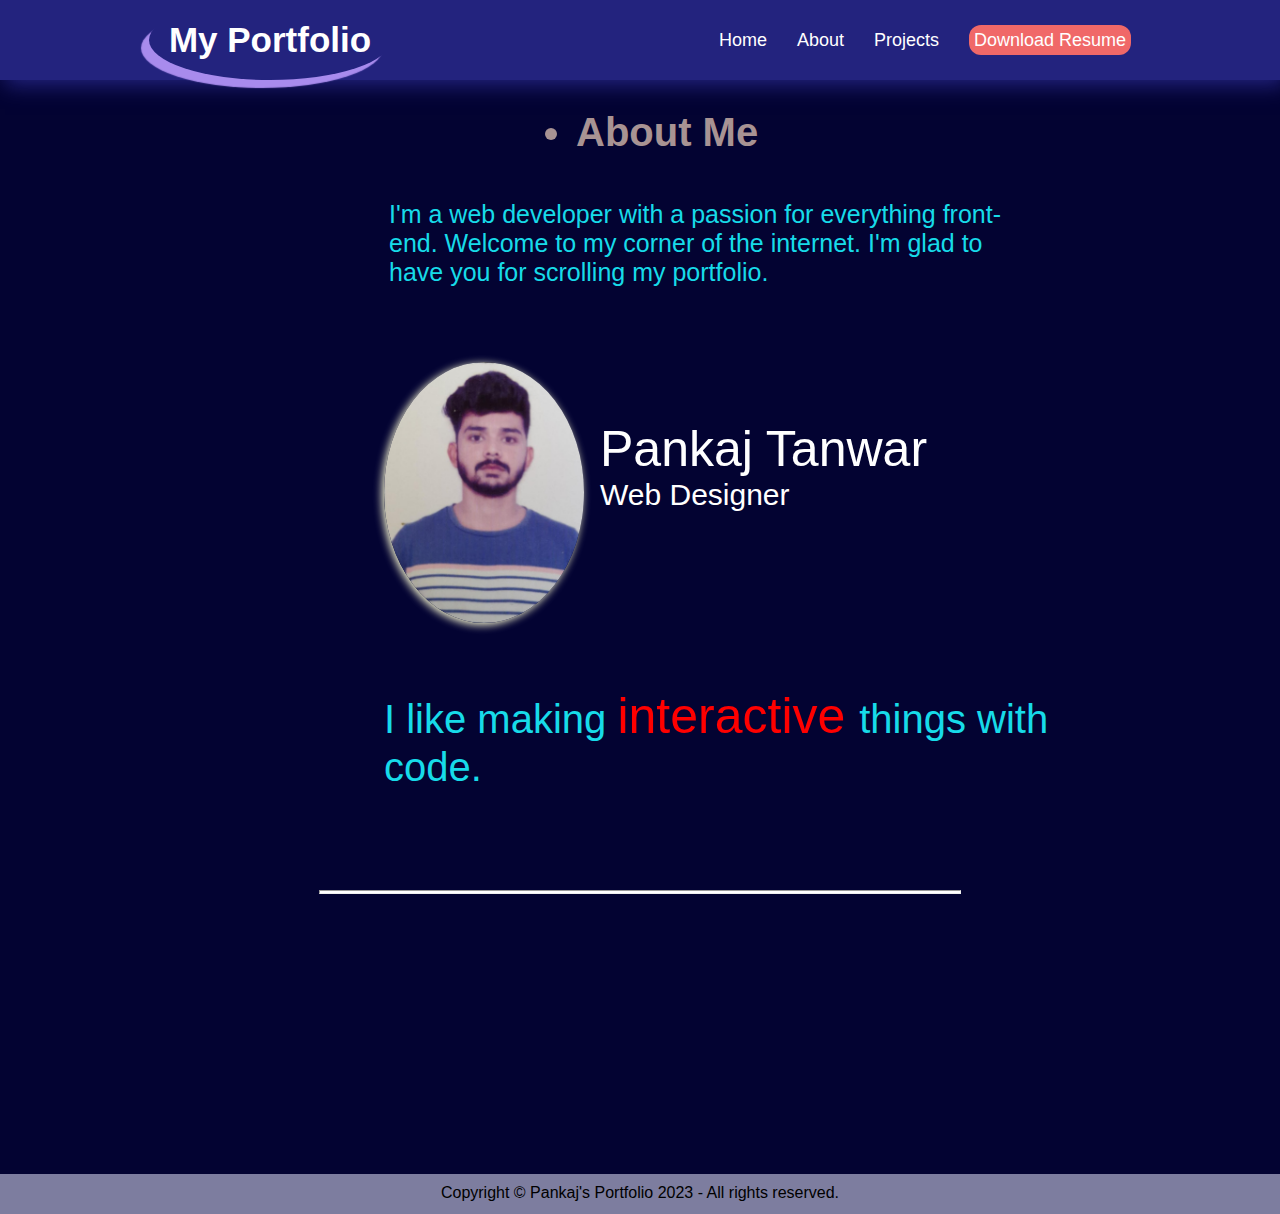
<file: about.html>
<!DOCTYPE html>
<html lang="en">

<head>
    <meta charset="UTF-8">
    <meta name="viewport" content="width=device-width, initial-scale=1.0">
    <title>Document</title>
    <link rel="stylesheet" href="style.css">
</head>

<body>

    <nav class="navbar">
        <div class="left-side-nav">
            My Portfolio
        </div>
        <div class="right-side-nav">
            <ul>
                <li><a href="index.html">Home </a></li>
                <li><a href="about.html">About</a></li>
                <li><a href="services.html">Projects</a></li>
                <li><a href="https://resume.io/r/iOsvrjLZ9" class="resume" target="_blank">Download Resume</a></li>
                
                
            </ul>
            
        </div>
    </nav>
    </header>
    <section>
        <div>
            <h1 class="h1"><ul><li>About Me</li></ul></h1>
            <p class="para2">I'm a web developer with a passion for everything front-end. Welcome to my corner of the internet. I'm glad to have you for scrolling my portfolio.</p>
        </div>
        
        <div class="AboutImg">
            <img class="MyImg" src="images/img.crop.jpg" alt="" srcset="">
            <div class="name"><span1>Pankaj Tanwar</span1><br>
                Web Designer
            </div>
        </div>
    </section>
    <div class="Extra">
        <p class="extra">
            I like making <span class="interactive">interactive </span>things with code.
        </p>
        
    </div>
    <hr class="hr1">
    <footer>
        Copyright &copy; Pankaj's Portfolio 2023 - All rights reserved.
    </footer>
    <script src="power.js"></script>
</body>

</html>
</file>
<file: style.css>
* {
    padding: 0;
    margin: 0;
    font-family: 'Gill Sans', 'Gill Sans MT', Calibri, 'Trebuchet MS', sans-serif;
}

body {
    background-color: rgb(3, 3, 50);
    /* font-family: 'Montserrat', sans-serif; */
    font-family: 'Poppins', sans-serif;
}

.navbar {
    display: flex;
    justify-content: space-around;
    align-items: center;
    background-color: rgb(35, 35, 126);
    height: 80px;
    box-shadow: 5px 5px 20px rgb(35, 35, 129);
    /* position: sticky; */
    top: 0;
    left: 0;
    right: 0;
    bottom: 0;
}


.left-side-nav {
    color: white;
    font-size: 35px;
    font-weight: 900;
    text-decoration: none;
    border-radius: 50%;
    box-shadow: -8px 8px 1px rgb(168, 139, 237);
    padding: 20px;
}


.right-side-nav {
    color: white;

}

.right-side-nav ul {
    display: flex;
    list-style: none;
    cursor: pointer;
}

.right-side-nav ul li {
    margin-left: 30px;
}

.resume {
    background-color: rgb(240, 104, 104);
    color: black;
    padding: 5px;
    border-radius: 12px;
}


.right-side-nav ul li a {
    text-decoration: none;
    color: white;
    /* padding: 10px; */
    font-size: 18px;
    /* margin-left: 5px; */
}

.right-side-nav ul li a:hover {
    font-size: 20px;
    color: rgb(11, 11, 11);
    background-color: rgb(47, 213, 213);
    padding: 2px;
    border-radius: 5px;
}

main {
    display: flex;
    justify-content: space-around;
    align-items: center;
    margin: 10px 40px;
}

main .left-por {
    color: rgb(23, 219, 233);
    font-size: 40px;
}

.para1 {
    font-size: 20px;
    position: relative;
    top: 70px;
    right: 50px;
    width: 100px;
    text-decoration: 2px dotted white;
    color: rgb(23, 219, 233);
    ;

}

.img1 {
    width: 350px;
}

.horizontal-line {
    color: rgb(3, 3, 45);
    height: 0px;
    margin: 20px 280px;

}

section .left {
    color: white;
    font-size: 42px;
    margin: 80px 50%;
}

.horizontal-line2 {
    margin: 30px 150px;
    background-color: white;
    width: 80vw;
    height: 1px;
    margin-bottom: 0px;
}


.main2 {
    display: flex;
    justify-content: space-around;
}

.vertical-line {
    height: 50px;
    width: 1px;
    background-color: white;
    color: rgb(23, 219, 233);
    margin-top: 0px;
    margin-left: 50px;
}


.relative {
    position: relative;
    top: 55px;
    right: 50px;


}

#btn:hover {
    background-color: rgb(190, 182, 236);
    color: rgb(6, 3, 3);
    font-weight: 900;
}


footer {
    background-color: rgb(125, 125, 159);
    height: 20px;
    margin-top: 280px;
    text-align: center;
    padding: 10px;
}

#logoimg {
    width: 100%;
    /* border: 2px solid white; */
    margin-top: 150px;
    display: flex;
    justify-content: space-around;
    padding: 0px 10px;
}

.imgl {
    width: 100px;
    /* margin-left: 100px; */

}




.h1 {
    color: rgb(168, 147, 147);
    margin-left: 45%;
    margin-top: 30px;
    margin-bottom: 40px;
    font-size: 40px;
    /* border: 2px solid white; */
}

.para2 {
    color: rgb(23, 219, 233);
    width: 50%;
    /* border: 2px solid white; */
    margin-left: 30%;
    margin-top: 1%;
    padding: 5px;
    font-size: 25px;
    margin-bottom: 40px;
}

.MyImg {
    width: 200px;
    display: block;
    margin-left: 30%;
    /* margin-top: 50px; */
    border-radius: 50%;
    box-shadow: -2px 2px 8px lightgoldenrodyellow;
}

.AboutImg {
    /* border: 2px solid white; */
    color: white;
    margin-top: 70px;

}

.name {
    margin-top: 50px;
    font-size: 30px;
    position: absolute;
    left: 600px;
    top: 370px;
}

span {
    font-size: 20px;

}

span1 {
    font-size: 50px;
}

.extra {
    color: rgb(23, 219, 233);
    width: 60%;
    margin-top: 5%;
    margin-left: 30%;
    /* border: 2px solid white; */
    font-size: 40px;
}



.print a {
    background-color: blue;
    padding: 5px;
    border-radius: 10px;
}

.interactive {
    color: red;
    font-size: 50px;
    font-family: sans-serif;
    /* border: 1px solid yellow; */
}

.hr1 {
    width: 50%;
    height: 2px;
    margin: auto;
    background-color: white;
    margin-top: 100px;
    animation: forwards;

}

/*  Project Feild */
.content-pro {
    display: flex;
    justify-content: space-around;

}

.first {
    width: 400px;
    height: 400px;
    border: 2px solid black;
    background-color: rgb(85, 80, 80);
    position: relative;
    top: 90px;
    border-radius: 50%;
    background-image: url("https://th.bing.com/th/id/R.77df6727cef26588d056cbba0621b855?rik=bczHBeGfy020uw&riu=http%3a%2f%2fclipart-library.com%2fimages_k%2fcalculator-transparent%2fcalculator-transparent-12.png&ehk=L56o74T4CQDaNqKNQ4tucogzzR6%2bUpdRABs%2b6gliloY%3d&risl=&pid=ImgRaw&r=0");
    background-position: center;
    background-repeat: no-repeat;
    background-size: 50%;



}

.first1 {
    width: 400px;
    height: 300px;
    border: 2px solid black;
    background-color: white;
    position: relative;
    top: 150px;
}


@media (max-width:590px) {
    .left-side-nav {
        margin-left: 10px;
        font-size: 20px;

    }

    .right-side-nav ul {
        margin-right: 5px;
        font-size: 8px;
    }

    .right-por img {
        margin-right: -50px;
    }

    .horizontal-line {
        width: 150px;
    }

    .horizontal-line2 {
        display: none;
    }

    .main2 {
        margin-right: 90px;
        margin-left: 10px;
    }

    .para2 {
        margin-left: 170px;
    }

    .h1 {
        margin-left: 10px;
    }

    .img1 {
        margin-left: 60px;
    }

    .h1l {
        margin-left: 20px;
        text-align: center;
        font-size: 25px;
        width: 200px;
        padding: 0px;
    }

    .content {
        height: 20px;
        font-size: 10px;
        margin-left: 15px;
        padding: 12px;
        margin-top: 250px;
        gap: 25px;

    }

    .content .box {
        height: 270px;
        width: 300px;
        padding: 20px;
        border-radius: none;
    }

    .h2 {
        font-size: 15px;
    }

    .btn {
        font-size: 10px;
        padding: 5px;
    }

    /* Contact Page */

    .container {
        color: white;
        /* border: 10px solid  rgb(35, 35, 126); */
        text-align: center;
        padding: 12px;
        margin: 50px 20px;
        box-shadow: -2px 2px 8px lightgoldenrodyellow;
        border-top-left-radius: 140px;
        border-bottom-right-radius: 140px;
        font-size: 12px;
        width: 90%;
    }

    #box {
        /* border-radius: 50px;  */
        padding: 2px;
        border-radius: 5px;
    }

    #box1 {
        padding: 2px;
        border-radius: 5px;

    }

    #box2 {
        border-radius: 5px;
        padding: 2px;

    }

    #box3 {
        border-radius: 5px;
        padding: 2px;
        /* margin-left: 25px; */
    }

    input {
        font-weight: 900;
        text-align: center;
        text-decoration-line: none;
    }

    /* #box3{ */
    /* border-radius: 5px;
     padding: 2px; */
    /* } */
    ::placeholder {
        font-size: 12px;
        text-align: center;
    }

    .textarr {
        margin-left: 90px;
        padding: 2px;
        /* border: 2px solid white; */
    }
}

.first a {
    display: block;
    width: 200px;
    text-align: center;
    position: relative;
    color: rgb(155, 111, 249);
    top: 80%;
    left: 24%;
    font-size: 20px;
    text-decoration: none;
    border: 1px solid white;
    padding: 5px;
    background-color: rgb(220, 220, 231);
    border-radius: 5px;
}

.first a:hover {
    background-color: white;
    color: black;
}
</file>
